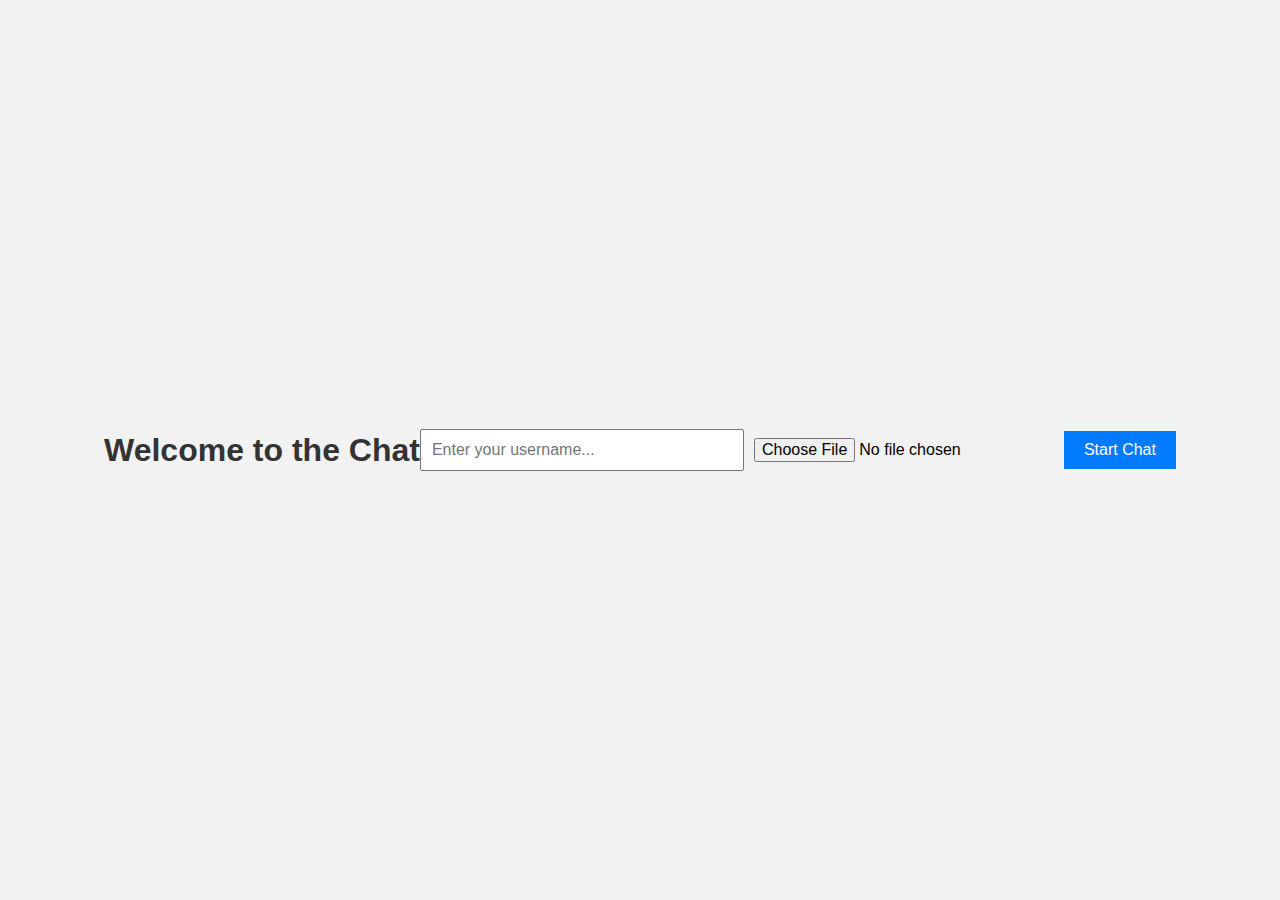
<file: index.html>
<!DOCTYPE html>
<html>
<head>
  <title>Username Selection</title>
  <style>
    body {
      font-family: Arial, sans-serif;
      background-color: #f2f2f2;
      margin: 0;
      padding: 0;
      display: flex;
      justify-content: center;
      align-items: center;
      height: 100vh;
    }

    h1 {
      color: #333;
      text-align: center;
      margin-bottom: 20px;
    }

    input {
      padding: 10px;
      font-size: 16px;
      width: 300px;
    }

    button {
      padding: 10px 20px;
      font-size: 16px;
      background-color: #007bff;
      color: #fff;
      border: none;
      cursor: pointer;
    }

    button:hover {
      background-color: #0056b3;
    }

    img {
      width: 100px;
      height: 100px;
      border-radius: 50%;
      margin: 10px;
    }
  </style>
</head>
<body>
  <h1>Welcome to the Chat</h1>
  <input type="text" id="username" placeholder="Enter your username...">
  <input type="file" id="avatar" accept="image/*" onchange="previewImage(event)">
  <div id="preview-container"></div>
  <button id="submit">Start Chat</button>

  <script>
    document.getElementById("submit").addEventListener("click", function() {
      var username = document.getElementById("username").value.trim();
      if (username !== "") {
        localStorage.setItem("chat_username", username);
        var avatarDataUrl = localStorage.getItem("chat_avatar");
        if (avatarDataUrl) {
          localStorage.removeItem("chat_avatar");
          localStorage.setItem("chat_avatar_" + username, avatarDataUrl);
        }
        window.location.href = "chat.html";
      }
    });

    function previewImage(event) {
      var file = event.target.files[0];
      var reader = new FileReader();
      reader.onload = function() {
        var dataURL = reader.result;
        var previewContainer = document.getElementById("preview-container");
        previewContainer.innerHTML = "<img src='" + dataURL + "'>";
        localStorage.setItem("chat_avatar", dataURL);
      };
      reader.readAsDataURL(file);
    }
  </script>
</body>
</html>
</file>
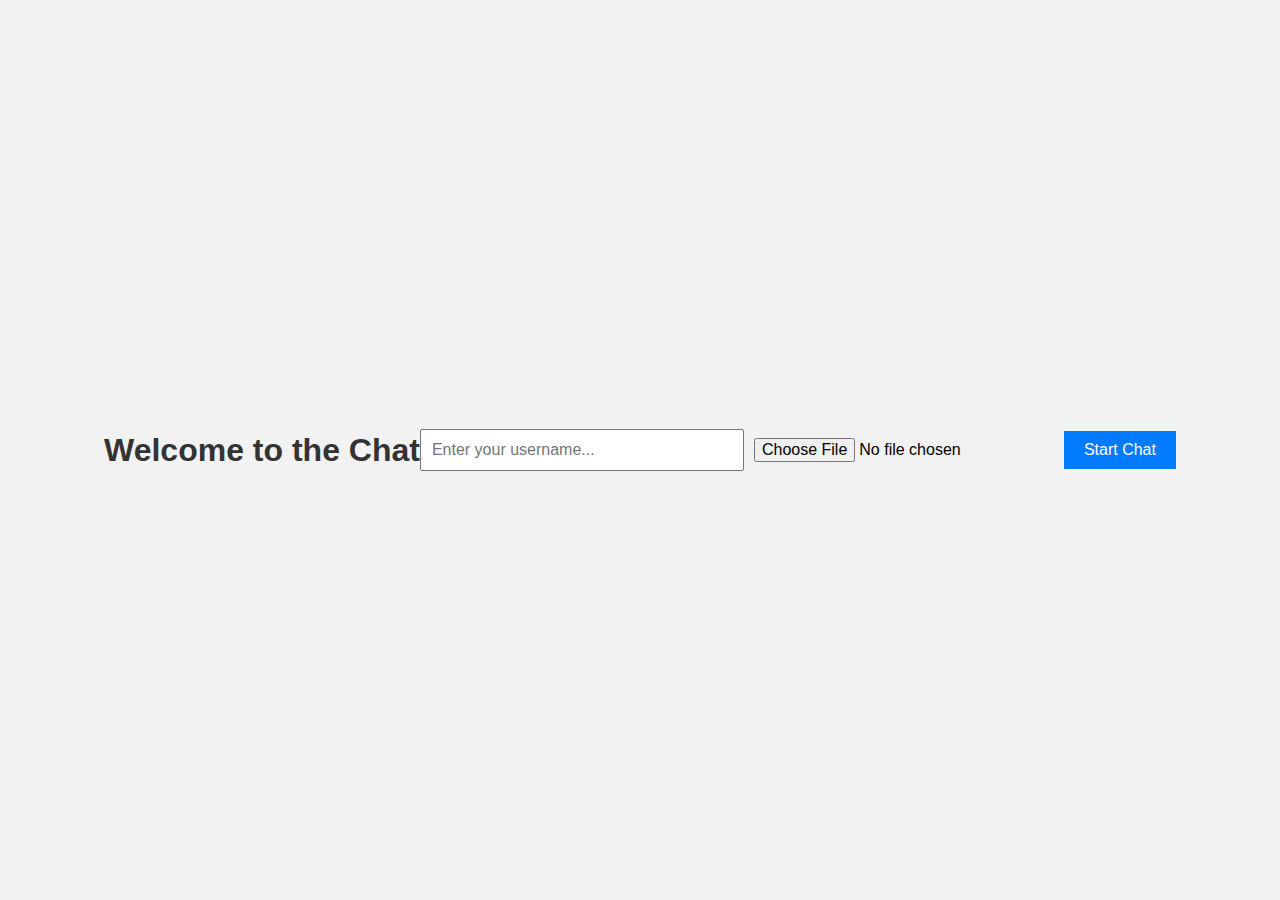
<file: chat.html>
<!DOCTYPE html>
<html>
<head>
  <title>Chat</title>
  <style>
    body {
      font-family: Arial, sans-serif;
      background-color: #f2f2f2;
      margin: 0;
      padding: 0;
    }

    h1 {
      color: #333;
      text-align: center;
      margin-top: 20px;
    }

    #chat-container {
      max-width: 800px;
      margin: 0 auto;
      padding: 20px;
      border: 1px solid #ccc;
      background-color: #fff;
    }

    #chat-box {
      height: 300px;
      overflow-y: scroll;
      border: 1px solid #ccc;
      padding: 10px;
    }

    .message-container {
      display: flex;
      align-items: flex-start;
      margin-bottom: 10px;
    }

    .message-container img {
      width: 40px;
      height: 40px;
      border-radius: 50%;
      margin-right: 10px;
    }

    #message-input {
      display: flex;
      justify-content: space-between;
      padding: 10px;
    }

    #message {
      flex-grow: 1;
      padding: 5px;
      font-size: 16px;
    }

    #send {
      padding: 10px 20px;
      font-size: 16px;
      background-color: #007bff;
      color: #fff;
      border: none;
      cursor: pointer;
    }

    #send:hover {
      background-color: #0056b3;
    }

    #music-player {
      position: fixed;
      bottom: 20px;
      left: 20px;
      background-color: #fff;
      border: 1px solid #ccc;
      padding: 5px;
      max-width: 250px;
    }
  </style>
</head>
<body>
  <h1>Welcome to the Chat, <span id="user-name"></span></h1>
  <div id="chat-container">
    <div id="chat-box"></div>
    <div id="message-input">
      <input type="text" id="message" placeholder="Type your message...">
      <button id="send">Send</button>
    </div>
  </div>

  <div id="music-player">
    <input type="text" id="music-url" placeholder="Enter music/video URL...">
    <button id="play">Play</button>
    <button id="pause">Pause</button>
  </div>

  <script>
    var username = localStorage.getItem("chat_username");

    if (!username) {
      window.location.href = "index.html";
    } else {
      document.getElementById("user-name").innerText = username;
    }

    function displayMessage(user, message, avatarDataUrl) {
      var chatBox = document.getElementById("chat-box");
      var newMessage = document.createElement("div");
      newMessage.classList.add("message-container");

      if (avatarDataUrl) {
        var avatarImg = document.createElement("img");
        avatarImg.src = avatarDataUrl;
        newMessage.appendChild(avatarImg);
      }

      var messageContent = document.createElement("div");
      messageContent.innerText = user + ": " + message;
      newMessage.appendChild(messageContent);

      chatBox.appendChild(newMessage);
    }

    document.getElementById("send").addEventListener("click", function() {
      var message = document.getElementById("message").value.trim();
      if (message !== "") {
        var avatarDataUrl = localStorage.getItem("chat_avatar_" + username);
        displayMessage(username, message, avatarDataUrl);
        localStorage.setItem("chat_message", JSON.stringify({ user: username, message: message, avatar: avatarDataUrl }));
        document.getElementById("message").value = "";
      }
    });

    var savedMessage = JSON.parse(localStorage.getItem("chat_message"));
    if (savedMessage && savedMessage.user !== username) {
      displayMessage(savedMessage.user, savedMessage.message, savedMessage.avatar);
      localStorage.removeItem("chat_message");
    }

    window.addEventListener("storage", function(event) {
      if (event.key === "chat_message" && event.newValue) {
        var messageData = JSON.parse(event.newValue);
        if (messageData.user !== username) {
          displayMessage(messageData.user, messageData.message, messageData.avatar);
        }
      }
    });

    // Music player functionality
    document.getElementById("play").addEventListener("click", function() {
      var musicURL = document.getElementById("music-url").value.trim();
      if (musicURL !== "") {
        var videoPlayer = document.createElement("video");
        videoPlayer.controls = true;
        videoPlayer.autoplay = true;
        videoPlayer.loop = true;
        videoPlayer.style.width = "100%";
        videoPlayer.style.height = "auto";
        var source = document.createElement("source");
        source.src = musicURL;
        videoPlayer.appendChild(source);
        document.getElementById("music-player").appendChild(videoPlayer);
      }
    });

    document.getElementById("pause").addEventListener("click", function() {
      var videoPlayer = document.querySelector("video");
      if (videoPlayer) {
        videoPlayer.pause();
      }
    });
  </script>
</body>
</html>
</file>
